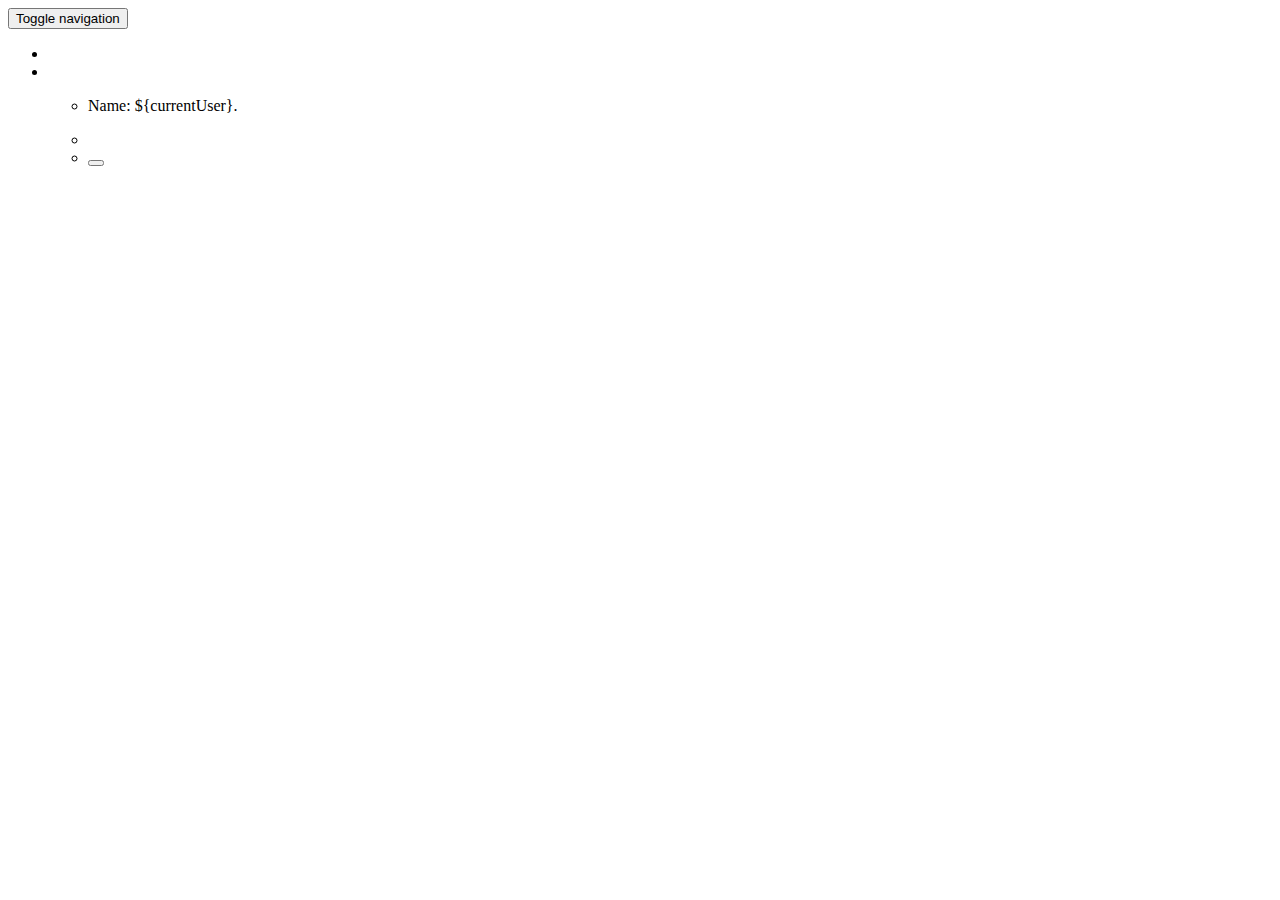
<file: target/classes/templates/common/navbar.html>
<!DOCTYPE html>
<html lang="en" xmlns:th="http://www.thymeleaf.org"
         xmlns:sec="http://www.thymeleaf.org/thymeleaf-extras-springsecurity4">
<body>

</body>

<div th:fragment="common-navbar" class="navbar navbar-inverse navbar-fixed-top" role="navigation">
  <div class="container">
    <div class="navbar-header">
      <button type="button" class="navbar-toggle collapsed" data-toggle="collapse" data-target=".navbar-collapse">
        <span class="sr-only">Toggle navigation</span>
        <span class="icon-bar"></span>
        <span class="icon-bar"></span>
        <span class="icon-bar"></span>
      </button>

    </div>
    <div class="collapse navbar-collapse">
      <ul class="nav navbar-nav">
        <li class="active"><a th:text="#{navbar.home.text}" th:href="@{/}"></a></li>
        <li class="active"><a th:text="#{navbar.support.text}" th:href="@{/contact}"></a></li>
      </ul>

      <ul class="nav navbar-nav navbar-right">



        <ul class="nav navbar-nav navbar-right">

          <li>
            <p>Name: <span th:text="${currentUser}">${currentUser}</span>.</p>
          </li>

          <li th:if="${hasSession == null || hasSession == 'false'}">
            <a th:href="@{/login}" th:text="#{navbar.login.text}"></a>
          </li>

          <li th:if="${hasSession != null}">
            <form id="f" th:action="@{/logout}" method="post" role="form" class="navbar-form">
              <button type="submit" th:text="#{navbar.logout.text}" class="btn btn-primary" />
            </form>
          </li>
        </ul>

      </ul>

    </div><!--/.nav-collapse -->
  </div>
</div>


</html>
</file>
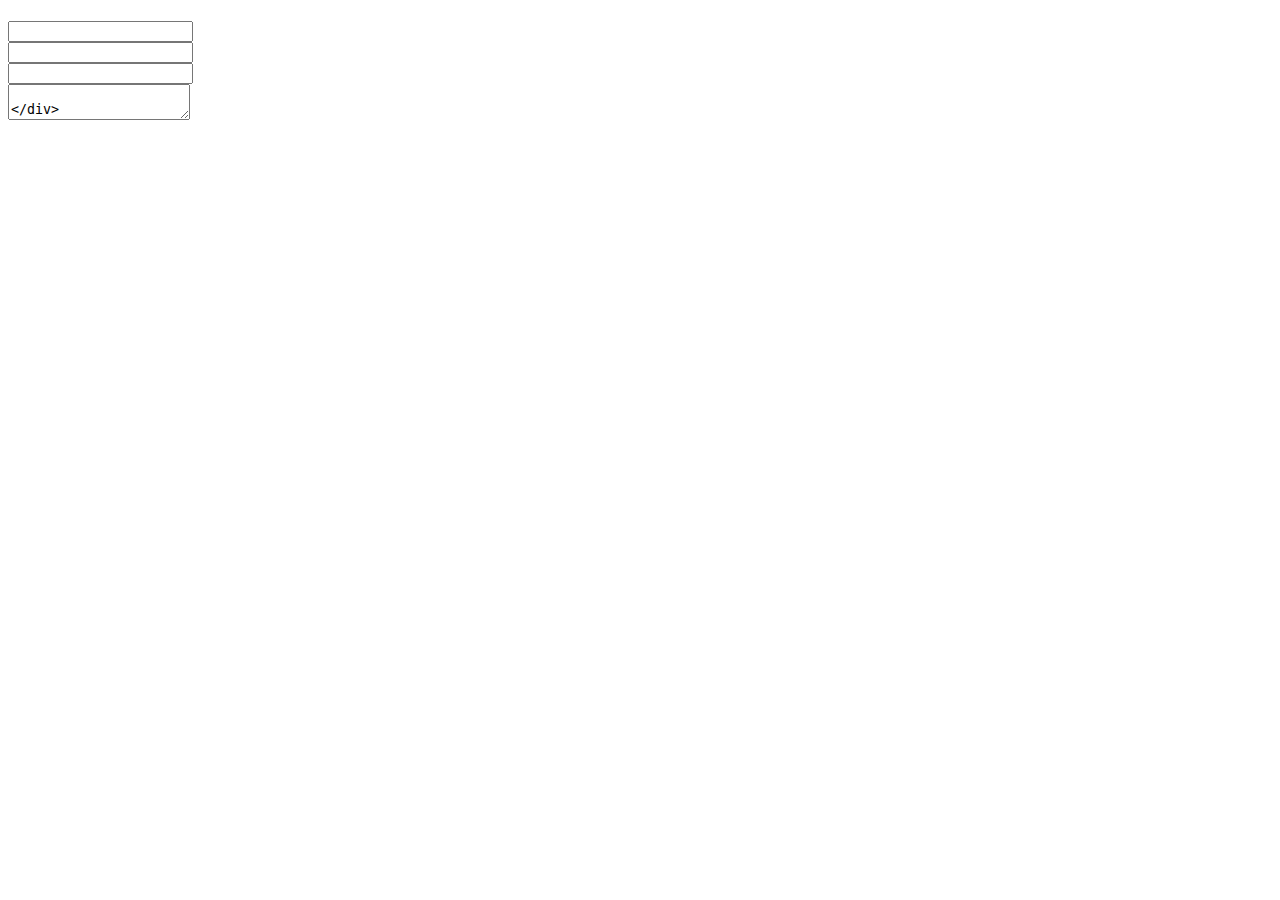
<file: target/classes/templates/contact/contact.html>
<!DOCTYPE html>
<html lang="en" xmlns:th="http://www.thymeleaf.org">

<head th:replace="common/header :: common-header" />

<body>

    <div th:replace="common/navbar :: common-navbar" />

    <div class="container">

        <div class="row">

            <div class="col-md-6 col-md-offset-3">

                <div class="well">

                    <div class="text-center">

                        <h1 th:text="#{contact.h1.text}"></h1>
                        <p class="lead" th:text="#{contact.p.lead}"></p>

                        <form id="contactForm"
                              th:action="@{/contact/}"
                              th:object="${feedback}"
                              method="post"
                              class="text-left">

                            <div class="form-group">
                                <label for="email" th:text="#{form.email}"></label>
                                <input type="email" id="email" th:field="*{email}" class="form-control"/>
                            </div>

                            <div class="form-group">
                                <label for="firstName" th:text="#{form.firstname}"></label>
                                <input type="text" id="firstName" th:field="*{firstName}" class="form-control"/>
                            </div>

                            <div class="form-group">
                                <label for="lastName" th:text="#{form.lastname}"></label>
                                <input type="text" id="lastName" th:field="*{lastName}" class="form-control"/>
                            </div>

                            <div class="form-group">
                                <label for="feedback" th:text="#{contact.feedback.form.text}"></label>
                                <textarea  id="feedback" th:field="*{feedback}" class="form-control"/>
                            </div>

                            <div class="form-group">
                                <button type="submit" class="btn btn-primary" th:text="#{form.submit}"></button>
                            </div>

                        </form>
                    </div>
                </div>
            </div>
        </div>
    </div>

    <!-- Bootstrap core JavaScript
    ================================================== -->
    <!-- Placed at the end of the document so the pages load faster -->
    <div th:replace="common/header :: before-body-scripts" />

</body>
</html>
</file>
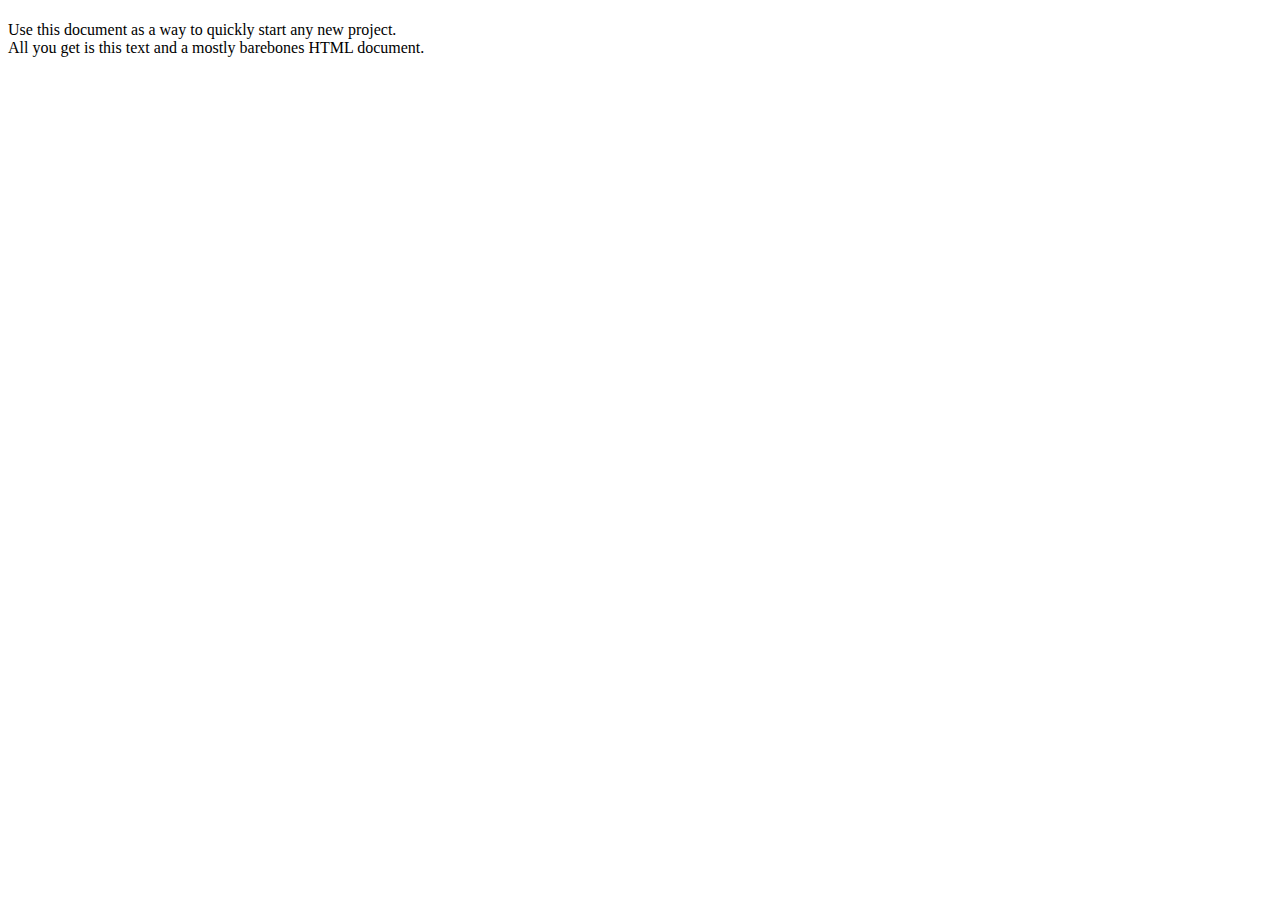
<file: target/classes/templates/copy/copy.html>
<!DOCTYPE html>
<html lang="en" xmlns:th="http://www.thymeleaf.org">
<head th:replace="common/header :: common-header"></head>

<body>

<div th:replace="common/navbar :: common-navbar"></div>
<div class="container">

  <div class="starter-template">
    <h1 th:text="#{index.main.callout}"></h1>
    <p class="lead">Use this document as a way to quickly start any new project.</br> All you get is this text and a mostly barebones HTML document.</p>
  </div>

</div><!-- /.container -->

<!-- Bootstrap core JavaScript
================================================== -->
<!-- Placed at the end of the document so the pages load faster -->
<div th:replace="common/header :: before-body-scripts"></div>
</body>
</html>
</file>
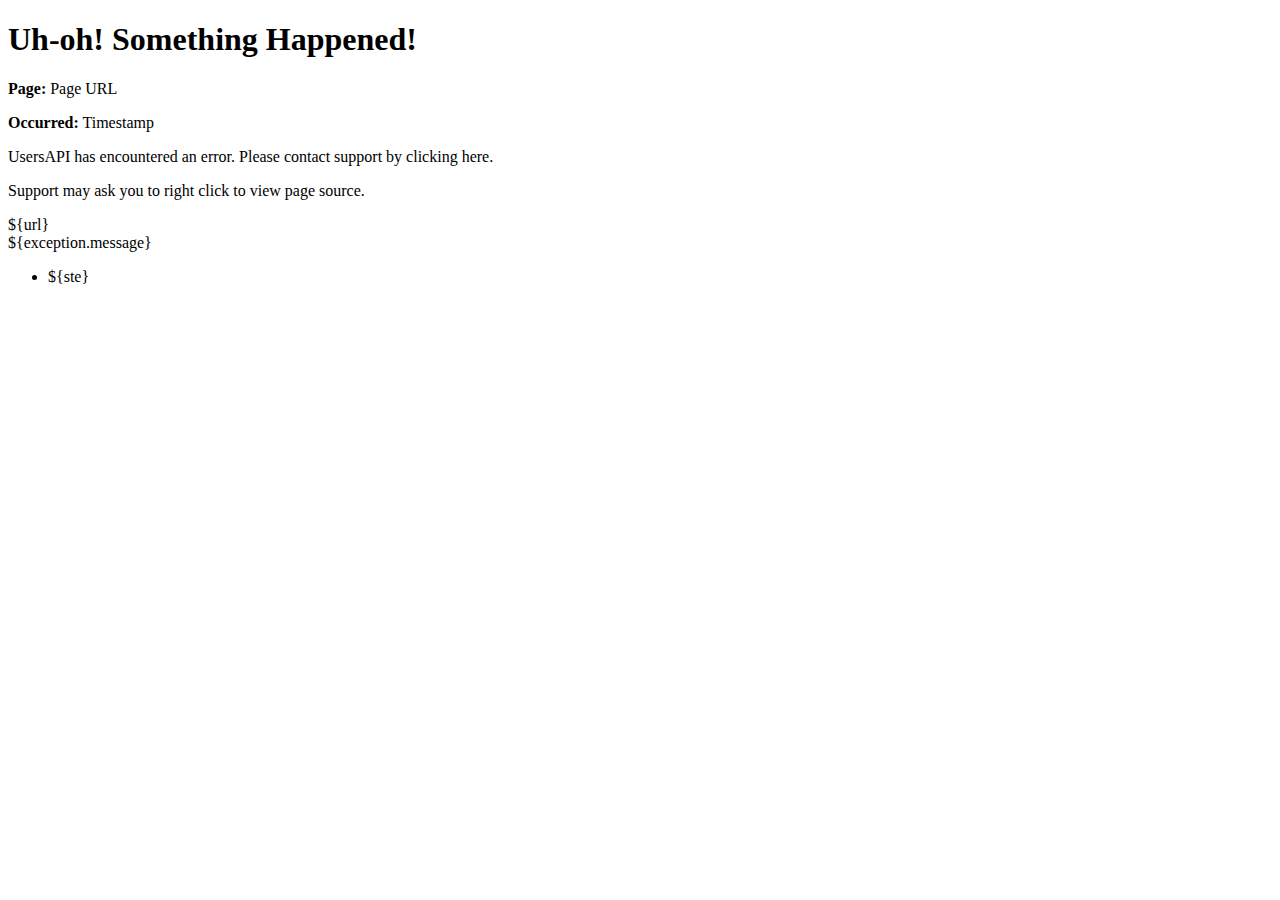
<file: target/classes/templates/error/genericError.html>
<!DOCTYPE html>
<html xmlns="http://www.w3.org/1999/xhtml" xmlns:th="http://www.thymeleaf.org">
<head th:replace="common/header :: common-header" />


<body>

    <!-- Imports the common navbar -->
    <div th:replace="common/navbar :: common-navbar" />


    <div class="container">

        <div class="jumbotron text-center">

            <h1>Uh-oh! Something Happened!</h1>

            <!--  As we are using Thymeleaf, you might consider using
                  ${#httpServletRequest.requestURL}. But that returns the path
                  to this error page.  Hence we explicitly add the url to the
                  Model in some of the example code. -->
            <p th:if="${url}">
                <b>Page:</b> <span th:text="${url}">Page URL</span>
            </p>

            <p th:if="${timestamp}" id='created'>
                <b>Occurred:</b> <span th:text="${timestamp}">Timestamp</span>
            </p>

            <p>UsersAPI has encountered an error. Please contact support
                by clicking <a th:href="@{/contact}">here.</a></p>

            <p>Support may ask you to right click to view page source.</p>

            <!--
              // Hidden Exception Details  - this is not a recommendation, but here is
              // how you hide an exception in the page using Thymeleaf
              -->
            <div th:utext="'&lt;!--'" th:remove="tag"></div>
            <div th:utext="'Failed URL: ' +  ${url}" th:remove="tag">${url}</div>
            <div th:utext="'Exception: ' + ${exception.message}" th:remove="tag">${exception.message}</div>
            <ul th:remove="tag">
                <li th:each="ste : ${exception.stackTrace}" th:remove="tag"><span
                        th:utext="${ste}" th:remove="tag">${ste}</span></li>
            </ul>
            <div th:utext="'--&gt;'" th:remove="tag"></div>

        </div>

    </div>


    <div th:replace="common/header :: before-body-scripts" />

</body>
</html>
</file>
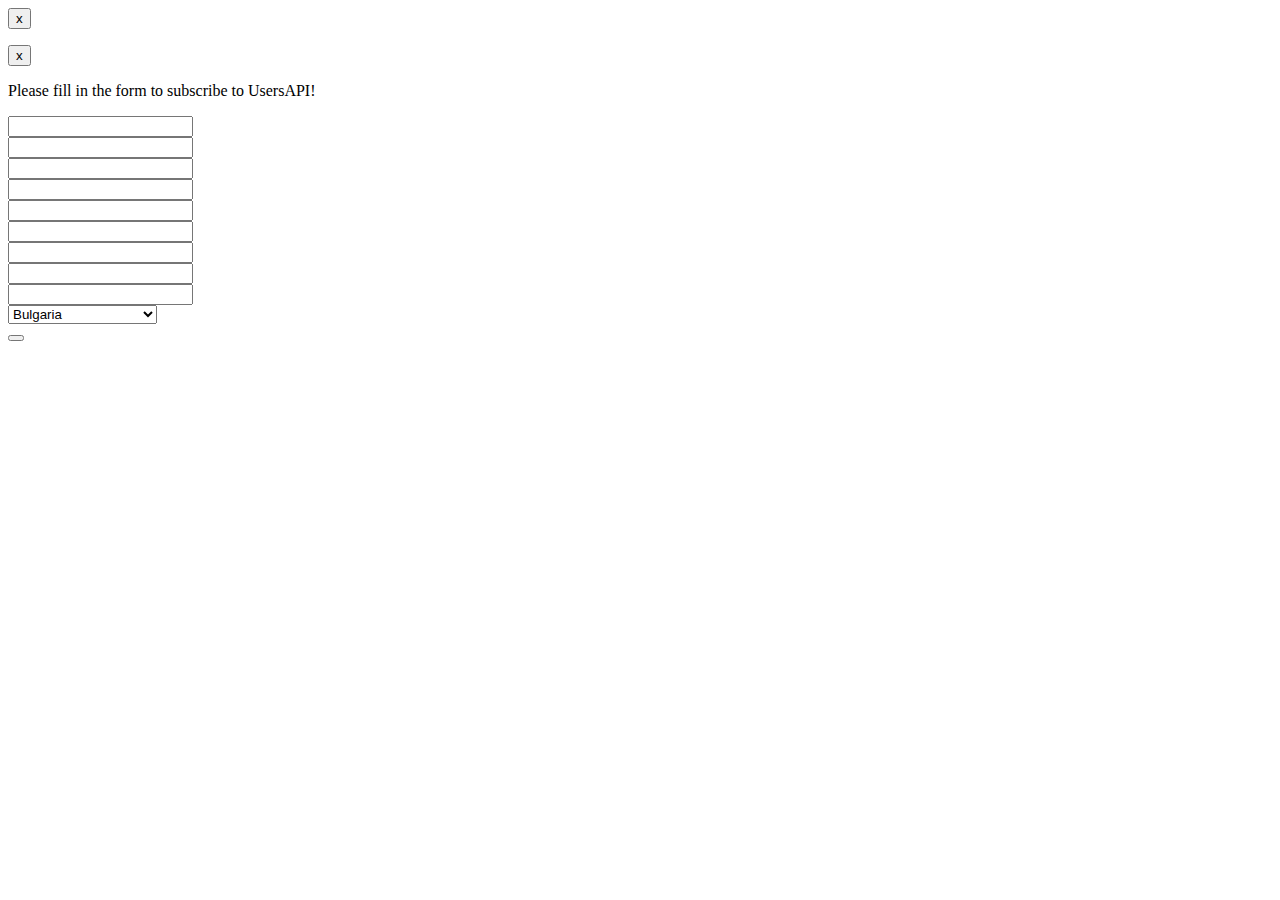
<file: target/classes/templates/registration/signup.html>
<!DOCTYPE html>
<html xmlns="http://www.w3.org/1999/xhtml" xmlns:th="http://www.thymeleaf.org">
<head th:replace="common/header :: common-header" />


<body>

<div th:replace="common/navbar :: common-navbar" />

<div class="container">

  <div class="row">

    <div class="col-md-6 col-md-offset-3">


      <div th:if="${signedUp != null}">
        <div th:if="${signedUp == 'true'}" class="alert alert-success alert-dismissible" role="alert">
          <button type="button" class="close" data-dismiss="alert" aria-label="Close">
            <span aria-hidden="true">x</span>
          </button>
          <p th:text="#{signup.profile.created.success}" class="text-center"/>
        </div>
        <div th:if="${signedUp == 'false'}" class="alert alert-danger alert-dismissible" role="alert">
          <button type="button" class="close" data-dismiss="alert" aria-label="Close">
            <span aria-hidden="true">x</span>
          </button>
          <p th:text="${message}" class="text-center"/>
        </div>
      </div>

      <div class="well">


        <p class="lead">Please fill in the form to subscribe to UsersAPI!</p>

        <form id="signupForm" th:action="@{/signup}"
              th:object="${__${T(com.gk.assessment.gkassessment.web.controllers.SignupController).MODEL_KEY_NAME}__}"
              method="post" class="text-left" enctype="multipart/form-data">
          <div class="form-group">
            <div th:if="${duplicatedUsername}">
              <label for="username"
                     th:text="#{signup.form.error.username.already.exists}"></label>
              <input type="text" id="username" th:field="*{username}"
                     class="form-control fieldError" />
            </div>
            <div th:if="${duplicatedUsername == null}">
              <label for="username" th:text="#{signup.form.username}"></label>
              <input type="text" id="username" th:field="*{username}"
                     class="form-control" />
            </div>
          </div>

          <div class="form-group">
            <div th:if="${duplicatedEmail}">
              <label for="email" th:text="#{signup.form.error.email.already.exists}" ></label>
              <input type="email" id="email" th:field="*{email}" class="form-control fieldError"/>
            </div>
            <div th:if="${duplicatedEmail == null}">
              <label for="email" th:text="#{form.email}"></label>
              <input type="email" id="email" th:field="*{email}" class="form-control"/>
            </div>
          </div>

          <div class="form-group">
            <label for="password" th:text="#{signup.form.password}"></label>
            <input type="password" id="password" th:field="*{password}" class="form-control"/>
          </div>

          <div class="form-group">
            <label for="confirmPassword" th:text="#{signup.form.confirm.password}"></label>
            <input type="password" id="confirmPassword" th:field="*{confirmPassword}" class="form-control"/>
          </div>

          <div class="form-group">
            <label for="firstName" th:text="#{form.firstname}"></label>
            <input type="text" id="firstName" th:field="*{firstName}" class="form-control"/>
          </div>

          <div class="form-group">
            <label for="lastName" th:text="#{form.lastname}"></label>
            <input type="text" id="lastName" th:field="*{lastName}" class="form-control"/>
          </div>

          <div class="form-group">
            <label for="phoneNumber" th:text="#{signup.form.phoneNumber}"></label>
            <input type="text" id="phoneNumber" th:field="*{phoneNumber}" class="form-control"
                   name="phoneNumber" />
          </div>


          <div class="form-group">
            <label for="country" th:text="#{signup.form.country}"></label>
            <select class="form-control" id="country" name="country" th:field="*{country}">
              <option value="BG">Bulgaria</option>
              <option value="BR">Brazil</option>
              <option value="CN">China</option>
              <option value="CZ">Czech Republic</option>
              <option value="DK">Denmark</option>
              <option value="FR">France</option>
              <option value="DE">Germany</option>
              <option value="IN">India</option>
              <option value="MA">Morocco</option>
              <option value="NL">Netherlands</option>
              <option value="PK">Pakistan</option>
              <option value="RO">Romania</option>
              <option value="RU">Russia</option>
              <option value="SK">Slovakia</option>
              <option value="ES">Spain</option>
              <option value="ZA">South Africa</option>
              <option value="TH">Thailand</option>
              <option value="AE">United Arab Emirates</option>
              <option value="GB">United Kingdom</option>
              <option value="US">United States</option>
              <option value="VE">Venezuela</option>
            </select>
          </div>





          <button type="submit" class="btn btn-primary" th:text="#{form.submit}"></button>

        </form>


      </div>

    </div>

  </div>

</div><!-- /.container -->

<!-- Bootstrap core JavaScript
================================================== -->
<!-- Placed at the end of the document so the pages load faster -->
<div th:replace="common/header :: before-body-scripts" />

</body>
</html>
</file>
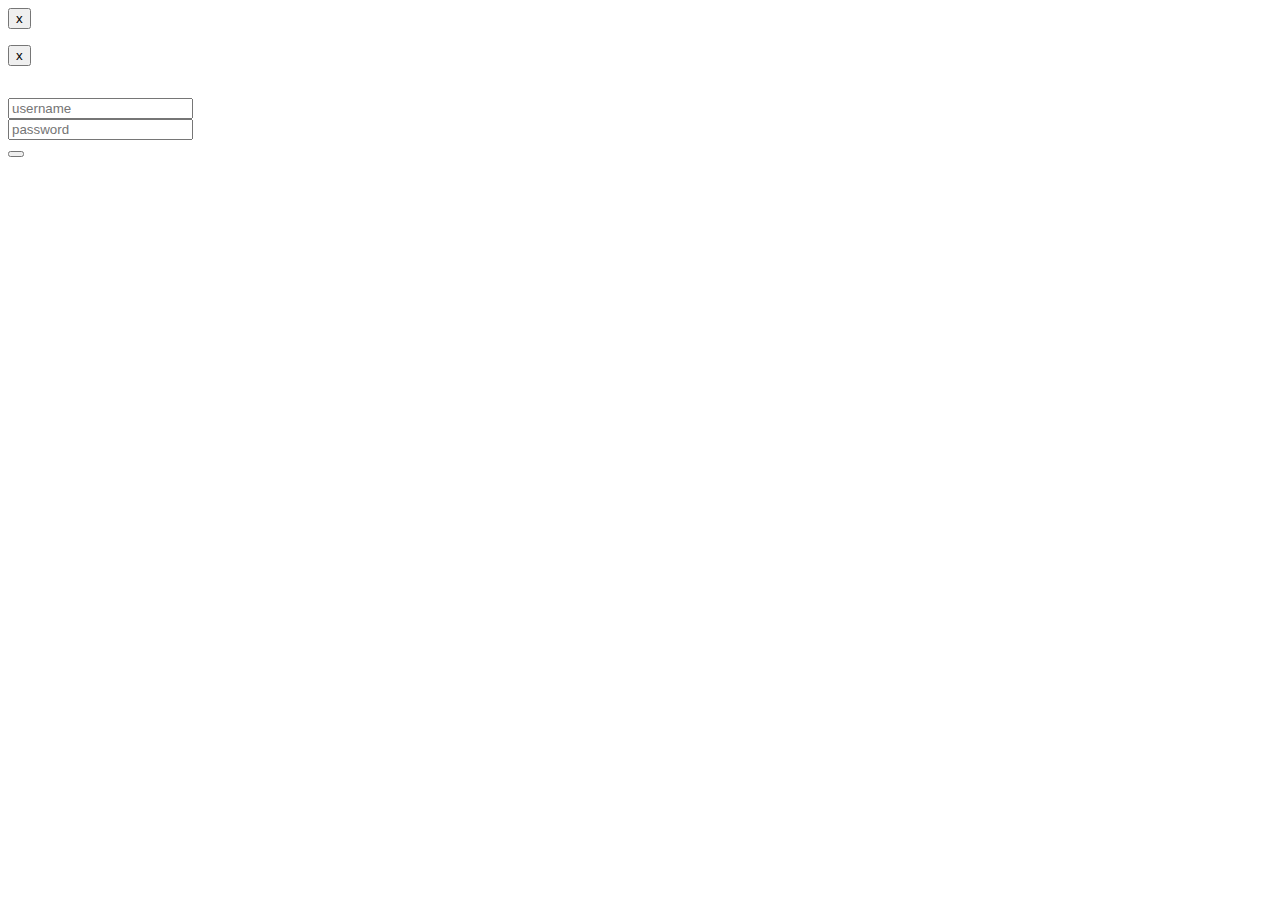
<file: target/classes/templates/user/login.html>
<!DOCTYPE html>
<html lang="en" xmlns:th="http://www.thymeleaf.org">

<head th:replace="common/header :: common-header" />

<body>

<div th:replace="common/navbar :: common-navbar" />

<div class="container">

  <div class="row">
    <div class="col-md-6 col-md-offset-3 text-center">

      <div th:if="${param.error}" class="alert alert-danger alert-dismissible" role="alert">
        <button type="button" class="close" data-dismiss="alert" aria-label="Close">
          <span aria-hidden="true">x</span>
        </button>
        <p th:text="#{login.error.message}" />
      </div>
      <div th:if="${param.logout}" class="alert alert-success alert-dismissible" role="alert">
        <button type="button" class="close" data-dismiss="alert" aria-label="Close">
          <span aria-hidden="true">x</span>
        </button>
        <p th:text="#{login.logout.success}" />
      </div>
    </div>
  </div>

  <div class="row">

    <div class="col-md-6 col-md-offset-3">

      <div class="well">

        <div class="text-center">

          <h1 th:text="#{login.h1.text}" />
          <p class="lead" th:text="#{login.p.lead}" />

        </div>

        <div class="text-left">

          <form id="loginForm"
                th:action="@{/login}"
                method="post">

            <div class="form-group">
              <label for="username" th:text="#{login.username.text}" />
              <input type="text" id="username" name="username" placeholder="username" class="form-control" />
            </div>

            <div class="form-group">
              <label for="password" th:text="#{login.password.text}" />
              <input type="password" id="password" name="password" placeholder="password" class="form-control" />
            </div>

            <div class="form-group">
              <button type="submit" th:text="#{navbar.login.text}" class="btn btn-primary" />
            </div>

          </form>

        </div>

      </div>

    </div>

  </div>

</div>

<!-- Bootstrap core JavaScript
================================================== -->
<!-- Placed at the end of the document so the pages load faster -->
<div th:replace="common/header :: before-body-scripts" />

</body>
</html>
</file>
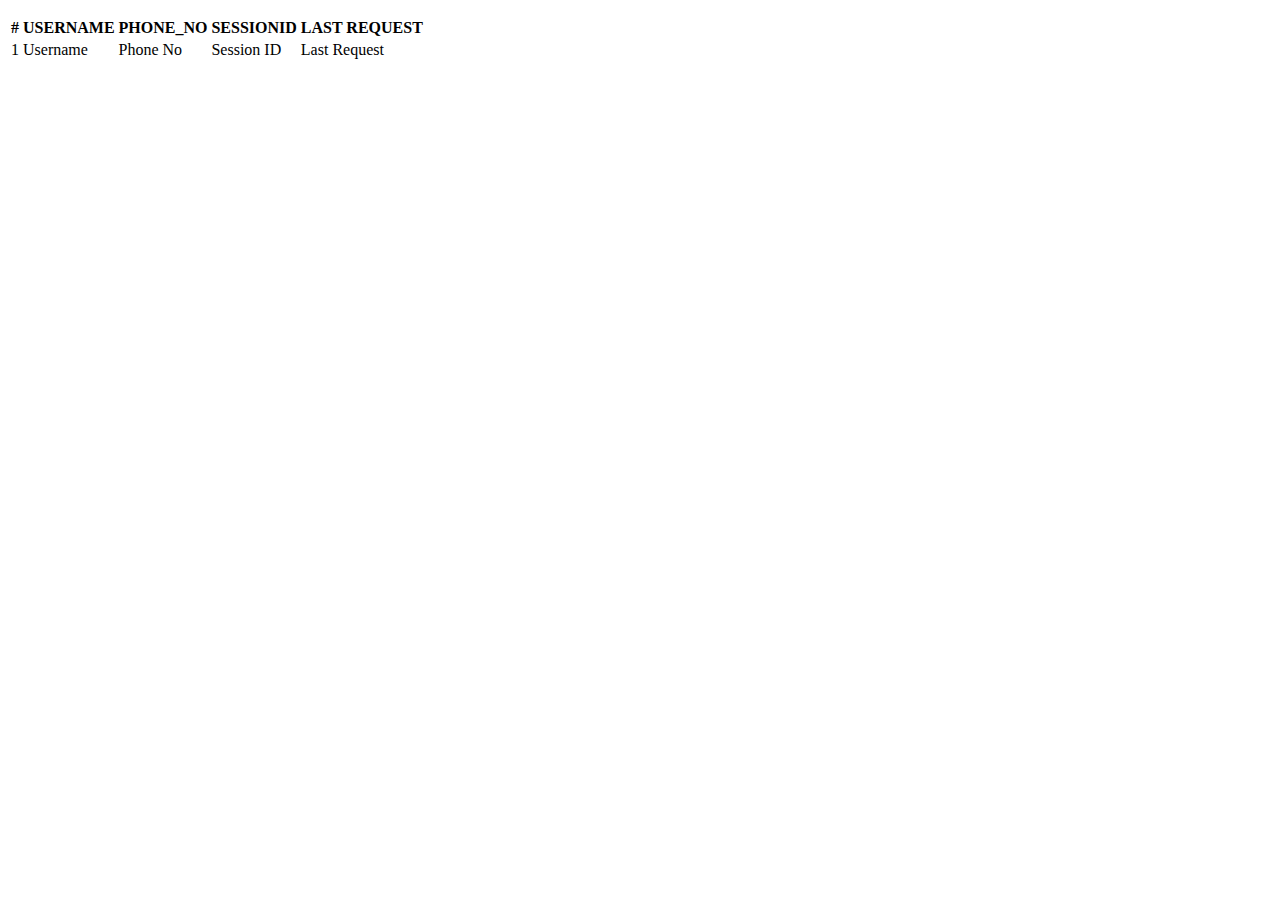
<file: target/classes/templates/user/users.html>
<!DOCTYPE html>
<html lang="en" xmlns:th="http://www.thymeleaf.org">

<head th:replace="common/header :: common-header" />

<body>

<div th:replace="common/navbar :: common-navbar" />

<div class="container">

  <div class="row">

    <div class="col-md-12">

      <div class="jumbotron">

        <div class="text-center">
          <p class="lead" th:text="#{login.successful}" />

        </div>

        <table class="table table-striped">
          <thead>
            <tr>
              <th scope="col">#</th>
              <th scope="col">USERNAME</th>
              <th scope="col">PHONE_NO</th>
              <th scope="col">SESSIONID</th>
              <th scope="col">LAST REQUEST</th>
            </tr>
            </thead>

            <tbody>
            <tr th:each="activeSession,iterationStatus : ${activeSessions}">
              <td scope="row" th:text="${iterationStatus.count}">1</td>
              <td scope="row" th:text="${activeSession.principal.username}">Username</td>
              <td scope="row" th:text="${activeSession.principal.phoneNumber}">Phone No</td>
              <td scope="row" th:text="${activeSession.sessionId}">Session ID</td>
              <td scope="row"th:text="${activeSession.lastRequest}">Last Request</td>
            </tr>
          </tbody>
        </table>

      </div>

    </div>

  </div>

</div>

<!-- Bootstrap core JavaScript
================================================== -->
<!-- Placed at the end of the document so the pages load faster -->
<div th:replace="common/header :: before-body-scripts" />

</body>
</html>
</file>
